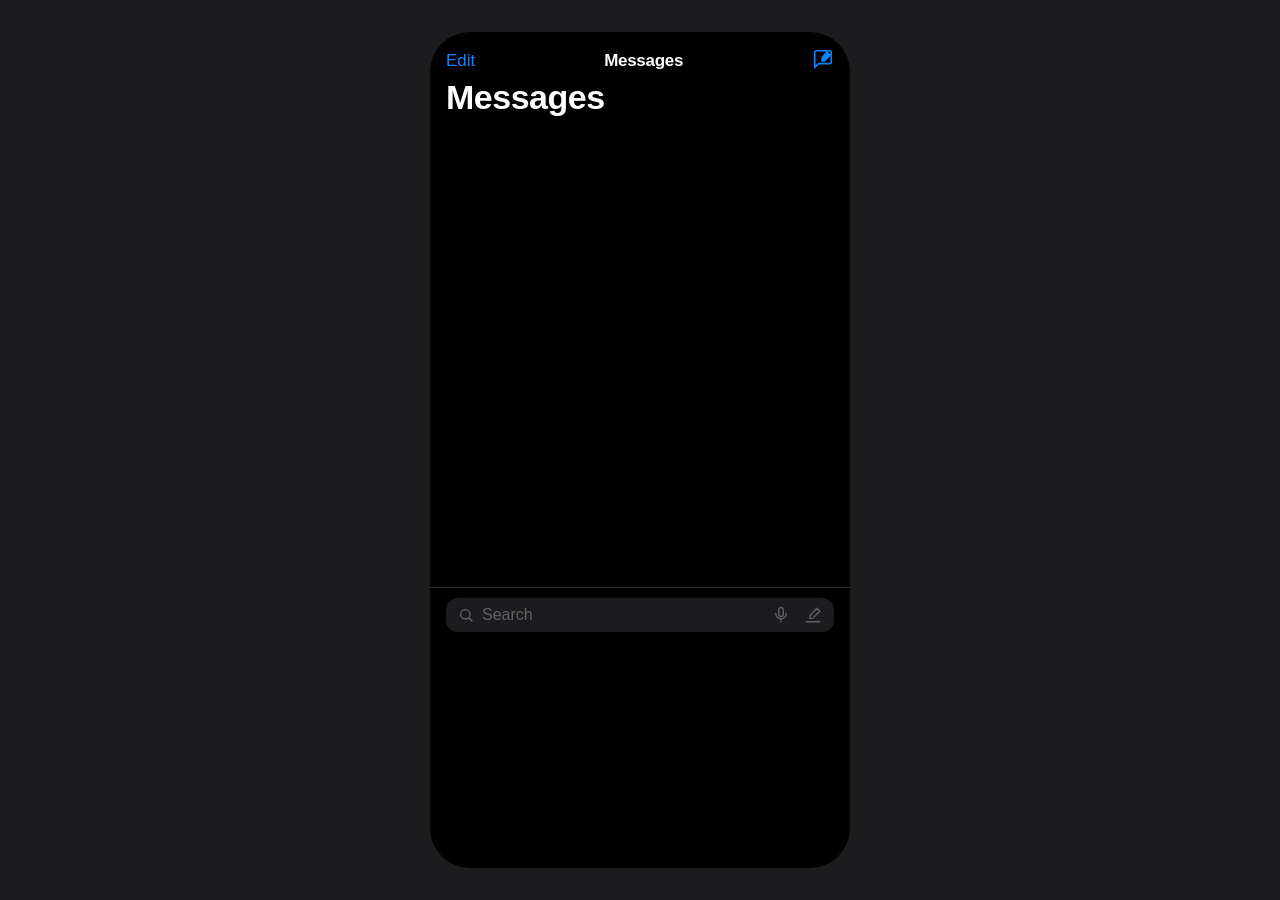
<file: index.html>
<!DOCTYPE html>
<html lang="en">
<head>
  <meta charset="UTF-8">
  <meta name="viewport" content="width=device-width, initial-scale=1.0, maximum-scale=1.0">
  <title>Messages</title>
  <style>
    body { margin: 0; background: #1c1c1e; display: flex; justify-content: center; padding: 2rem 0; min-height: 100vh; }
    * { box-sizing: border-box; margin: 0; padding: 0; font-family: -apple-system, 'SF Pro Text', sans-serif; }
    .app { width: 100%; max-width: 420px; background: #000; min-height: 620px; border-radius: 40px; overflow: hidden; position: relative; }
    .list-view { display: flex; flex-direction: column; height: 620px; }
    .list-topbar { display: flex; justify-content: space-between; align-items: center; padding: 16px 16px 0; }
    .topbar-edit { font-size: 17px; color: #0a84ff; cursor: pointer; }
    .topbar-title { font-size: 17px; font-weight: 600; color: #fff; letter-spacing: -0.3px; }
    .list-bigtitle { font-size: 34px; font-weight: 700; color: #fff; padding: 4px 16px 8px; letter-spacing: -0.5px; }
    .sessions-scroll { flex: 1; overflow-y: auto; }
    .session-row { display: flex; align-items: center; gap: 12px; padding: 10px 16px; border-bottom: 0.5px solid #2c2c2e; cursor: pointer; }
    .session-row:active { background: #1c1c1e; }
    .avatar { width: 50px; height: 50px; border-radius: 50%; background: #1d9e75; display: flex; align-items: center; justify-content: center; font-size: 18px; font-weight: 600; color: white; flex-shrink: 0; }
    .session-info { flex: 1; min-width: 0; }
    .session-name { font-size: 16px; font-weight: 500; color: #fff; }
    .session-preview { font-size: 13px; color: #8e8e93; white-space: nowrap; overflow: hidden; text-overflow: ellipsis; margin-top: 1px; }
    .session-time { font-size: 12px; color: #8e8e93; flex-shrink: 0; }
    .list-bottom { padding: 10px 16px 20px; border-top: 0.5px solid #2c2c2e; background: #000; }
    .search-bar { display: flex; align-items: center; gap: 8px; background: #1c1c1e; border-radius: 12px; padding: 8px 12px; }
    .search-bar span { font-size: 16px; color: #636366; flex: 1; }
    .search-right-icons { display: flex; gap: 14px; align-items: center; }
    .chat-view { display: none; flex-direction: column; height: 620px; background: #000; }
    .chat-header { display: flex; align-items: center; padding: 10px 12px 8px; border-bottom: 0.5px solid #2c2c2e; }
    .back-btn { color: #0a84ff; cursor: pointer; padding: 4px 8px 4px 0; display: flex; align-items: center; gap: 2px; }
    .back-label { font-size: 16px; color: #0a84ff; }
    .header-center { flex: 1; display: flex; flex-direction: column; align-items: center; cursor: pointer; }
    .header-avatar { width: 36px; height: 36px; border-radius: 50%; background: #1d9e75; display: flex; align-items: center; justify-content: center; font-size: 13px; font-weight: 600; color: white; }
    .header-name { font-size: 12px; color: #fff; margin-top: 2px; font-weight: 500; }
    .messages { flex: 1; overflow-y: auto; padding: 8px 12px; display: flex; flex-direction: column; gap: 3px; background: #000; }
    .msg-sent { align-self: flex-end; background: #0a84ff; color: white; padding: 8px 12px; border-radius: 18px 18px 4px 18px; max-width: 72%; font-size: 15px; line-height: 1.4; }
    .msg-recv { align-self: flex-start; background: #1c1c1e; color: #fff; padding: 10px 13px; border-radius: 18px 18px 18px 4px; max-width: 76%; font-size: 15px; line-height: 1.5; }
    .msg-time-center { font-size: 11px; color: #8e8e93; text-align: center; margin: 6px 0 2px; }
    .msg-ts { font-size: 11px; color: #8e8e93; align-self: flex-end; margin-top: 1px; margin-bottom: 4px; }
    .input-area { display: flex; align-items: center; gap: 8px; padding: 8px 12px 20px; border-top: 0.5px solid #2c2c2e; background: #000; }
    .input-wrap { flex: 1; display: flex; align-items: center; border: 1px solid #3a3a3c; border-radius: 20px; padding: 6px 12px; }
    .input-wrap input { flex: 1; border: none; background: transparent; color: #fff; font-size: 15px; outline: none; }
    .input-wrap input::placeholder { color: #636366; }
    .send-btn { width: 30px; height: 30px; border-radius: 50%; background: #0a84ff; border: none; cursor: pointer; display: flex; align-items: center; justify-content: center; flex-shrink: 0; }
    .send-btn svg { fill: white; }
    .empty-state { text-align: center; color: #636366; padding: 2rem; font-size: 14px; }
    .rename-overlay { display: none; position: absolute; top: 0; left: 0; right: 0; bottom: 0; background: rgba(0,0,0,0.75); z-index: 10; align-items: center; justify-content: center; border-radius: 40px; }
    .rename-box { background: #1c1c1e; border-radius: 14px; padding: 20px; width: 280px; }
    .rename-box p { color: #fff; font-size: 16px; font-weight: 500; margin-bottom: 12px; text-align: center; }
    .rename-box input { width: 100%; background: #2c2c2e; border: 0.5px solid #3a3a3c; border-radius: 10px; padding: 10px 12px; color: #fff; font-size: 15px; outline: none; margin-bottom: 12px; }
    .rename-box input:focus { border-color: #0a84ff; }
    .rename-actions { display: flex; gap: 8px; }
    .rename-actions button { flex: 1; padding: 10px; border-radius: 10px; border: none; font-size: 15px; cursor: pointer; }
    .btn-cancel { background: #2c2c2e; color: #fff; }
    .btn-save { background: #0a84ff; color: #fff; font-weight: 500; }
  </style>
</head>
<body>
<div class="app" id="app">
  <div class="list-view" id="list-view">
    <div class="list-topbar">
      <span class="topbar-edit">Edit</span>
      <span class="topbar-title">Messages</span>
      <span style="cursor:pointer;" id="new-btn">
        <svg width="22" height="22" viewBox="0 0 24 24" fill="none"><path d="M21 15a2 2 0 0 1-2 2H7l-4 4V5a2 2 0 0 1 2-2h14a2 2 0 0 1 2 2z" stroke="#0a84ff" stroke-width="1.8" fill="none"/><path d="M16 3l5 5-7 7h-4v-4l6-8z" fill="#0a84ff"/></svg>
      </span>
    </div>
    <div class="list-bigtitle">Messages</div>
    <div class="sessions-scroll"><div id="sessions-list"></div></div>
    <div class="list-bottom">
      <div class="search-bar">
        <svg width="16" height="16" viewBox="0 0 24 24" fill="none"><circle cx="11" cy="11" r="7" stroke="#636366" stroke-width="2"/><path d="M16.5 16.5L21 21" stroke="#636366" stroke-width="2" stroke-linecap="round"/></svg>
        <span>Search</span>
        <div class="search-right-icons">
          <svg width="18" height="18" viewBox="0 0 24 24" fill="none"><path d="M12 2a3 3 0 0 1 3 3v6a3 3 0 0 1-6 0V5a3 3 0 0 1 3-3z" stroke="#636366" stroke-width="1.8"/><path d="M19 10a7 7 0 0 1-14 0" stroke="#636366" stroke-width="1.8" stroke-linecap="round"/><line x1="12" y1="17" x2="12" y2="21" stroke="#636366" stroke-width="1.8" stroke-linecap="round"/></svg>
          <svg width="18" height="18" viewBox="0 0 24 24" fill="none"><path d="M17 3l4 4-9.5 9.5H8v-3.5L17 3z" stroke="#636366" stroke-width="1.8" stroke-linejoin="round"/><path d="M3 21h18" stroke="#636366" stroke-width="1.8" stroke-linecap="round"/></svg>
        </div>
      </div>
    </div>
  </div>

  <div class="chat-view" id="chat-view">
    <div class="chat-header">
      <div class="back-btn" id="back-btn">
        <svg width="10" height="17" viewBox="0 0 10 17" fill="none"><path d="M9 1L1 8.5L9 16" stroke="#0a84ff" stroke-width="2" stroke-linecap="round" stroke-linejoin="round"/></svg>
        <span class="back-label">Messages</span>
      </div>
      <div class="header-center" id="header-center">
        <div class="header-avatar" id="header-avatar">0</div>
        <div class="header-name" id="header-name">Session</div>
      </div>
      <div style="width:60px;"></div>
    </div>
    <div class="messages" id="messages"></div>
    <div class="input-area">
      <div class="input-wrap"><input id="drink-input" placeholder="iMessage" /></div>
      <button class="send-btn" id="send-btn">
        <svg viewBox="0 0 24 24" width="14" height="14"><path d="M2 21l21-9L2 3v7l15 2-15 2z"/></svg>
      </button>
    </div>
  </div>

  <div class="rename-overlay" id="rename-overlay">
    <div class="rename-box">
      <p>rename session</p>
      <input id="rename-input" placeholder="session name" />
      <div class="rename-actions">
        <button class="btn-cancel" id="rename-cancel">cancel</button>
        <button class="btn-save" id="rename-save">save</button>
      </div>
    </div>
  </div>
</div>

<script>
const WEIGHT_KG=86,WIDMARK_R=0.68,METABOLISM=0.015;
const DRINK_PATTERNS=[
  {re:/\b(light\s*beer|bud\s*light|miller\s*lite|coors\s*light)\b/i,type:'light beer',abv:4.2,oz:12},
  {re:/\b(beer|lager|pilsner|heineken|corona|modelo|bud|budweiser|stella)\b/i,type:'beer',abv:5.0,oz:12},
  {re:/\b(ipa|pale\s*ale|stout|porter|ale|hazy|sour|craft)\b/i,type:'craft beer',abv:6.5,oz:12},
  {re:/\b(wine|chardonnay|cab|merlot|pinot|ros[eé]|sauvignon|riesling)\b/i,type:'wine',abv:13.0,oz:5},
  {re:/\b(shot|tequila|vodka|rum|gin|whiskey|whisky|bourbon|scotch|mezcal|brandy|cognac)\b/i,type:'spirit shot',abv:40.0,oz:1.5},
  {re:/\b(cocktail|margarita|mojito|old\s*fashion|negroni|manhattan|martini|daiquiri|sour)\b/i,type:'cocktail',abv:20.0,oz:4},
  {re:/\b(seltzer|white\s*claw|truly|hard\s*selt)\b/i,type:'hard seltzer',abv:5.0,oz:12},
];
function parseDrink(t){
  let type='drink',abv=5.0,oz=12;
  for(const p of DRINK_PATTERNS){if(p.re.test(t)){type=p.type;abv=p.abv;oz=p.oz;break;}}
  const am=t.match(/(\d+(?:\.\d+)?)\s*%/);if(am)abv=parseFloat(am[1]);
  const om=t.match(/(\d+(?:\.\d+)?)\s*oz/i);if(om)oz=parseFloat(om[1]);
  return{type,abv,oz};
}
function calcBAC(drinks){
  const now=Date.now();let bac=0;
  for(const d of drinks){
    const h=(now-d.ts)/3600000,g=(d.oz*29.5735)*(d.abv/100)*0.789;
    bac+=Math.max(0,(g/(WEIGHT_KG*1000*WIDMARK_R))*100-METABOLISM*h);
  }
  return Math.max(0,bac);
}
function stdDrinks(d){return(d.oz*29.5735*(d.abv/100)*0.789)/14;}
function totalStd(s){return s.drinks.reduce((a,d)=>a+stdDrinks(d),0);}
function bacColor(bac){return bac<0.04?'#1d9e75':bac<0.08?'#ba7517':'#e24b4a';}
function fmtTime(ts){return new Date(ts).toLocaleTimeString([],{hour:'2-digit',minute:'2-digit'});}
function fmtSessionTime(ts){
  const d=new Date(ts),now=new Date();
  return d.toDateString()===now.toDateString()?fmtTime(ts):d.toLocaleDateString([],{month:'short',day:'numeric'});
}
const OPENERS=["yeah we're on our way","just leaving now","omw, maybe 10 min","sounds good to me","lol yeah for sure","haha yeah that was wild","on my way now","just got here actually","yeah totally agree","that's so funny you say that","just parked","yeah pulling up now","dude same honestly","no yeah that makes sense","lmao right","yeah I saw that too"];
const CLOSERS=["how are you doing?","what are you up to later?","you coming out tonight?","miss you btw","let me know when you're free","we should catch up soon","how was your day?","you eat yet?","you good?","what's the plan?","you still down for later?","call me when you can","hope you're having a good one","let me know!","you around this weekend?","hbu?"];
function pick(arr){return arr[Math.floor(Math.random()*arr.length)];}
function buildReply(bac,std){return{opener:pick(OPENERS),bacStr:bac.toFixed(3),std:std.toFixed(1),closer:pick(CLOSERS)};}

const API = window.location.hostname === 'localhost'
  ? 'http://localhost:8000'
  : 'https://drinks-api.ptaylor.dev';
let sessions=[];
let cur=null;

async function loadSessions(){
  const r=await fetch(`${API}/sessions`);
  sessions=await r.json();
  renderList();
}

function getSession(){return sessions.find(s=>s.id===cur);}

function renderList(){
  const list=document.getElementById('sessions-list');
  list.innerHTML='';
  if(!sessions.length){list.innerHTML='<div class="empty-state">no sessions yet — tap compose to start</div>';return;}
  sessions.forEach(s=>{
    const total=totalStd(s),bac=calcBAC(s.drinks);
    const last=s.drinks.length?s.drinks[s.drinks.length-1]:null;
    const row=document.createElement('div');row.className='session-row';
    row.innerHTML=`<div class="avatar" style="background:${bacColor(bac)}">${total.toFixed(1)}</div><div class="session-info"><div class="session-name">${s.name}</div><div class="session-preview">${last?last.raw:'no drinks yet'}</div></div><div class="session-time">${fmtSessionTime(s.start)}</div>`;
    row.onclick=()=>openSession(s.id);
    list.appendChild(row);
  });
}

function openSession(id){
  cur=id;
  document.getElementById('list-view').style.display='none';
  document.getElementById('chat-view').style.display='flex';
  updateHeader();renderMessages();
  document.getElementById('drink-input').focus();
}

function updateHeader(){
  const s=getSession();if(!s)return;
  const total=totalStd(s),bac=calcBAC(s.drinks);
  const av=document.getElementById('header-avatar');
  av.textContent=total.toFixed(1);av.style.background=bacColor(bac);
  document.getElementById('header-name').textContent=s.name;
}

function renderMessages(){
  const s=getSession();if(!s)return;
  const c=document.getElementById('messages');
  c.innerHTML='';
  const td=document.createElement('div');td.className='msg-time-center';
  td.textContent=new Date(s.start).toLocaleString([],{weekday:'short',month:'short',day:'numeric',hour:'2-digit',minute:'2-digit'});
  c.appendChild(td);
  s.drinks.forEach(d=>{
    const sent=document.createElement('div');sent.className='msg-sent';sent.textContent=d.raw;
    c.appendChild(sent);
    const ts=document.createElement('div');ts.className='msg-ts';ts.textContent=fmtTime(d.ts);
    c.appendChild(ts);
    const recv=document.createElement('div');recv.className='msg-recv';
    const p1=document.createElement('div');p1.textContent=d.reply_opener;
    const p2=document.createElement('div');p2.textContent=`${d.reply_bac_str}%, ${d.reply_std} total`;p2.style.marginTop='6px';
    const p3=document.createElement('div');p3.textContent=d.reply_closer;p3.style.marginTop='6px';
    recv.appendChild(p1);recv.appendChild(p2);recv.appendChild(p3);
    c.appendChild(recv);
  });
  c.scrollTop=c.scrollHeight;
  updateHeader();
}

async function sendDrink(){
  const input=document.getElementById('drink-input'),raw=input.value.trim();
  if(!raw)return;input.value='';
  const s=getSession();
  const parsed=parseDrink(raw),ts=Date.now();
  // calc bac against current drinks + this new one
  const tempDrinks=[...s.drinks,{...parsed,ts}];
  const bac=calcBAC(tempDrinks);
  s.drinks.push({...parsed,ts,bac,std_total:totalStd({drinks:tempDrinks})});
  const std=totalStd(s);
  const reply=buildReply(bac,std);
  // optimistic render
  const lastDrink=s.drinks[s.drinks.length-1];
  lastDrink.reply_opener=reply.opener;lastDrink.reply_bac_str=reply.bacStr;
  lastDrink.reply_std=reply.std;lastDrink.reply_closer=reply.closer;
  renderMessages();renderList();
  // persist
  await fetch(`${API}/sessions/${cur}/drinks`,{
    method:'POST',
    headers:{'Content-Type':'application/json'},
    body:JSON.stringify({
      raw,ts,type:parsed.type,abv:parsed.abv,oz:parsed.oz,
      bac,std_total:std,
      reply_opener:reply.opener,reply_bac_str:reply.bacStr,
      reply_std:reply.std,reply_closer:reply.closer
    })
  });
}

document.getElementById('send-btn').onclick=sendDrink;
document.getElementById('drink-input').onkeydown=e=>{if(e.key==='Enter')sendDrink();};

document.getElementById('back-btn').onclick=()=>{
  cur=null;
  document.getElementById('chat-view').style.display='none';
  document.getElementById('list-view').style.display='flex';
};

document.getElementById('new-btn').onclick=async()=>{
  const name='Session '+new Date().toLocaleDateString([],{month:'short',day:'numeric'})+' '+fmtTime(Date.now());
  const r=await fetch(`${API}/sessions`,{method:'POST',headers:{'Content-Type':'application/json'},body:JSON.stringify({name,start:Date.now()})});
  const s=await r.json();
  sessions.unshift(s);
  openSession(s.id);renderList();
};

document.getElementById('header-center').onclick=()=>{
  if(!cur)return;
  const s=getSession();
  document.getElementById('rename-input').value=s.name;
  document.getElementById('rename-overlay').style.display='flex';
  setTimeout(()=>document.getElementById('rename-input').focus(),50);
};
document.getElementById('rename-cancel').onclick=()=>{document.getElementById('rename-overlay').style.display='none';};
document.getElementById('rename-save').onclick=async()=>{
  const val=document.getElementById('rename-input').value.trim();
  if(val&&cur){
    await fetch(`${API}/sessions/${cur}`,{method:'PATCH',headers:{'Content-Type':'application/json'},body:JSON.stringify({name:val})});
    const s=getSession();s.name=val;
    updateHeader();renderList();
  }
  document.getElementById('rename-overlay').style.display='none';
};
document.getElementById('rename-input').onkeydown=e=>{
  if(e.key==='Enter')document.getElementById('rename-save').click();
  if(e.key==='Escape')document.getElementById('rename-cancel').click();
};

loadSessions();
</script>
</body>
</html>
</file>
